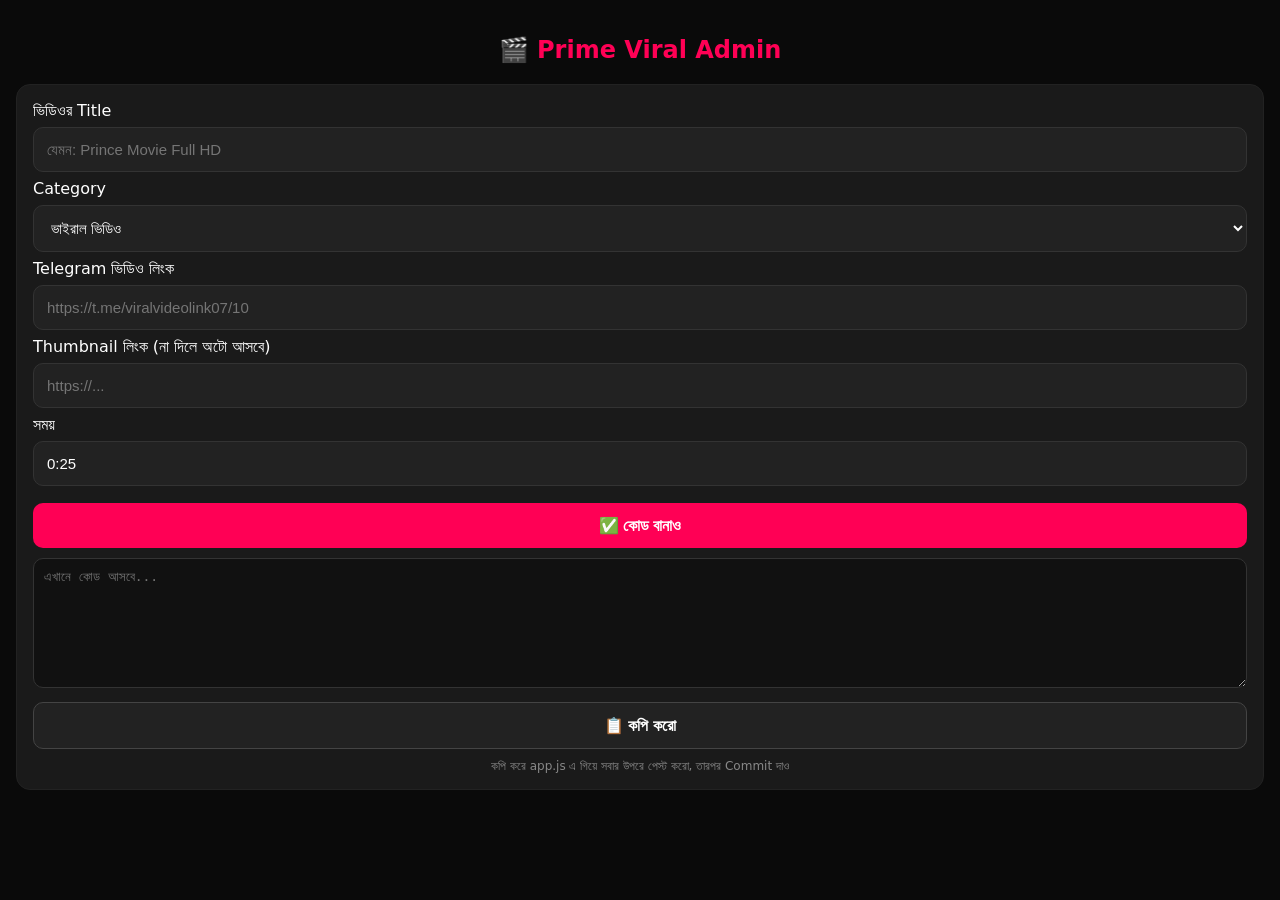
<file: admin.html>
<!DOCTYPE html>
<html lang="bn">
<head>
<meta charset="UTF-8">
<meta name="viewport" content="width=device-width, initial-scale=1">
<title>Prime Viral - Admin Panel</title>
<style>
*{box-sizing:border-box}
body{font-family:system-ui;background:#0a0a0a;color:#fff;padding:16px;margin:0}
h2{color:#ff0055;text-align:center}
.card{background:#1a1a1a;padding:16px;border-radius:14px;margin-top:15px;border:1px solid #222}
input,select{width:100%;padding:13px;margin:7px 0;border-radius:10px;border:1px solid #333;background:#222;color:#fff;font-size:15px}
button{width:100%;padding:13px;margin-top:10px;border-radius:10px;border:none;background:#ff0055;color:#fff;font-weight:800;font-size:16px}
textarea{width:100%;height:130px;background:#111;color:#0f0;padding:10px;border-radius:10px;border:1px solid #333;margin-top:10px;font-size:13px}
.small{font-size:12px;color:#888;text-align:center;margin-top:10px}
</style>
</head>
<body>
<h2>🎬 Prime Viral Admin</h2>

<div class="card">
<label>ভিডিওর Title</label>
<input id="title" placeholder="যেমন: Prince Movie Full HD">

<label>Category</label>
<select id="cat">
<option>ভাইরাল ভিডিও</option>
<option>মুভি</option>
<option>নাটক</option>
<option>ভাইরাল লিংক</option>
</select>

<label>Telegram ভিডিও লিংক</label>
<input id="link" placeholder="https://t.me/viralvideolink07/10">

<label>Thumbnail লিংক (না দিলে অটো আসবে)</label>
<input id="img" placeholder="https://...">

<label>সময়</label>
<input id="time" placeholder="যেমন: 2:15:00" value="0:25">

<button onclick="generate()">✅ কোড বানাও</button>

<textarea id="output" placeholder="এখানে কোড আসবে..."></textarea>
<button onclick="copyCode()" style="background:#222;border:1px solid #444">📋 কপি করো</button>

<div class="small">কপি করে app.js এ গিয়ে সবার উপরে পেস্ট করো, তারপর Commit দাও</div>
</div>

<script>
function generate(){
 let t = document.getElementById('title').value.trim();
 let c = document.getElementById('cat').value;
 let l = document.getElementById('link').value.trim();
 let i = document.getElementById('img').value.trim();
 let tm = document.getElementById('time').value.trim() || '0:25';
 
 if(!t || !l){ alert('Title আর Telegram Link দিতেই হবে ভাই!'); return; }
 if(!i){ i = 'https://picsum.photos/seed/'+Math.floor(Math.random()*1000)+'/400/300'; }
 
 let code = `{title:"${t}", category:"${c}", img:"${i}", time:"${tm}", link:"${l}"},`;
 document.getElementById('output').value = code;
}
function copyCode(){
 let o = document.getElementById('output');
 if(!o.value){ alert('আগে কোড বানাও'); return; }
 o.select();
 document.execCommand('copy');
 alert('✅ কপি হয়ে গেছে! এখন app.js এ পেস্ট করো');
}
</script>
</body>
</html>
</file>
